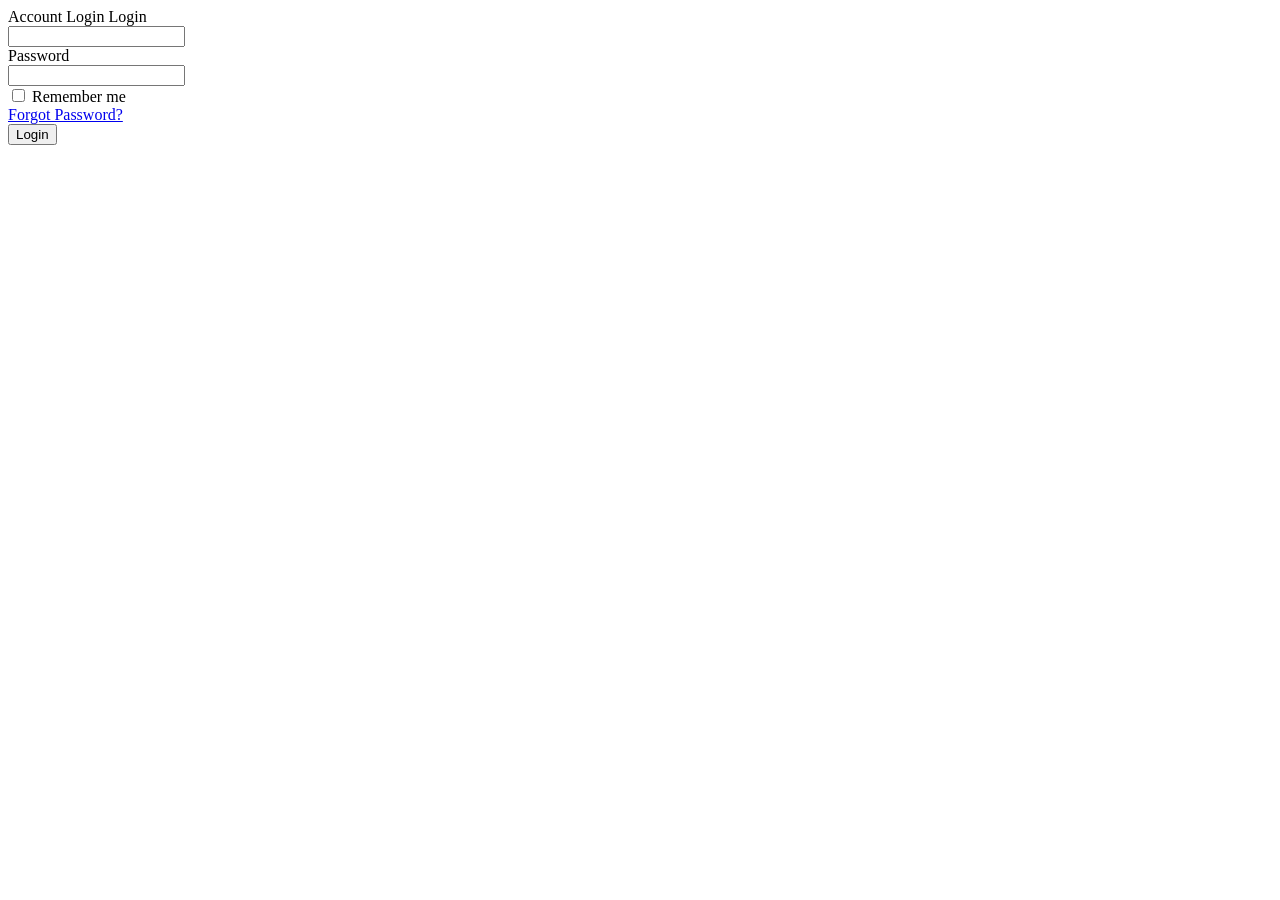
<file: src/main/resources/templates/index.html>
<html xmlns:th="http://www.thymeleaf.org">
<head>
    <meta charset="UTF-8">
    <meta name="viewport" content="width=device-width, initial-scale=1">
    <!--===============================================================================================-->
    <link rel="icon" type="image/png" th:href="@{/login/images/icons/favicon.ico}"/>
    <!--===============================================================================================-->
    <link rel="stylesheet" type="text/css" th:href="@{/login/vendor/bootstrap/css/bootstrap.min.css}">
    <!--===============================================================================================-->
    <link rel="stylesheet" type="text/css" th:href="@{/login/fonts/font-awesome-4.7.0/css/font-awesome.min.css}">
    <!--===============================================================================================-->
    <link rel="stylesheet" type="text/css" th:href="@{/login/fonts/Linearicons-Free-v1.0.0/icon-font.min.css}">
    <!--===============================================================================================-->
    <link rel="stylesheet" type="text/css" th:href="@{/login/vendor/animate/animate.css}">
    <!--===============================================================================================-->
    <link rel="stylesheet" type="text/css" th:href="@{/login/vendor/css-hamburgers/hamburgers.min.css}">
    <!--===============================================================================================-->
    <link rel="stylesheet" type="text/css" th:href="@{/login/vendor/animsition/css/animsition.min.css}">
    <!--===============================================================================================-->
    <link rel="stylesheet" type="text/css" th:href="@{/login/vendor/select2/select2.min.css}">
    <!--===============================================================================================-->
    <link rel="stylesheet" type="text/css" th:href="@{/login/vendor/daterangepicker/daterangepicker.css}">
    <!--===============================================================================================-->
    <link rel="stylesheet" type="text/css" th:href="@{/login/css/util.css}">
    <link rel="stylesheet" type="text/css" th:href="@{/login/css/main.css}">
    <!--===============================================================================================-->
    <title>Login</title>
</head>
<body>
    <div class="limiter">
        <div class="container-login100">
            <div class="wrap-login100 p-l-85 p-r-85 p-t-55 p-b-55">
                <form method="post" action="" class="login100-form validate-form flex-sb flex-w">
					<span class="login100-form-title p-b-32">
						Account Login
					</span>

                    <span class="txt1 p-b-11">
						Login
					</span>
                    <div class="wrap-input100 validate-input m-b-36" data-validate = "Username is required">
                        <input class="input100" type="text" name="username"/>
                        <span class="focus-input100"></span>
                    </div>

                    <span class="txt1 p-b-11">
						Password
					</span>
                    <div class="wrap-input100 validate-input m-b-12" data-validate = "Password is required">
						<span class="btn-show-pass">
							<i class="fa fa-eye"></i>
						</span>
                        <input class="input100" type="password" name="passwd"/>
                        <span class="focus-input100"></span>
                    </div>

                    <div class="flex-sb-m w-full p-b-48">
                        <div class="contact100-form-checkbox">
                            <input class="input-checkbox100" id="ckb1" type="checkbox" name="remember-me">
                            <label class="label-checkbox100" for="ckb1">
                                Remember me
                            </label>
                        </div>

                        <div>
                            <a href="#" class="txt3">
                                Forgot Password?
                            </a>
                        </div>
                    </div>

                    <div class="container-login100-form-btn">
                        <button class="login100-form-btn">
                            Login
                        </button>
                    </div>
                    <input type="text" value="${_csrf.token}" name="${_csrf.parameterName}" hidden=""/>
                </form>
            </div>
        </div>
    </div>
    <div id="dropDownSelect1"></div>
<!--===============================================================================================-->
<script th:src="@{/login/vendor/jquery/jquery-3.2.1.min.js}"></script>
<!--===============================================================================================-->
<script th:src="@{/login/vendor/animsition/js/animsition.min.js}"></script>
<!--===============================================================================================-->
<script th:src="@{/login/vendor/bootstrap/js/popper.js}"></script>
<script th:src="@{/login/vendor/bootstrap/js/bootstrap.min.js}"></script>
<!--===============================================================================================-->
<script th:src="@{/login/vendor/select2/select2.min.js}"></script>
<!--===============================================================================================-->
<script th:src="@{/login/vendor/daterangepicker/moment.min.js}"></script>
<script th:src="@{/login/vendor/daterangepicker/daterangepicker.js}"></script>
<!--===============================================================================================-->
<script th:src="@{/login/vendor/countdowntime/countdowntime.js}"></script>
<!--===============================================================================================-->
<script th:src="@{/login/js/main.js}"></script>
</body>
</html>
</file>
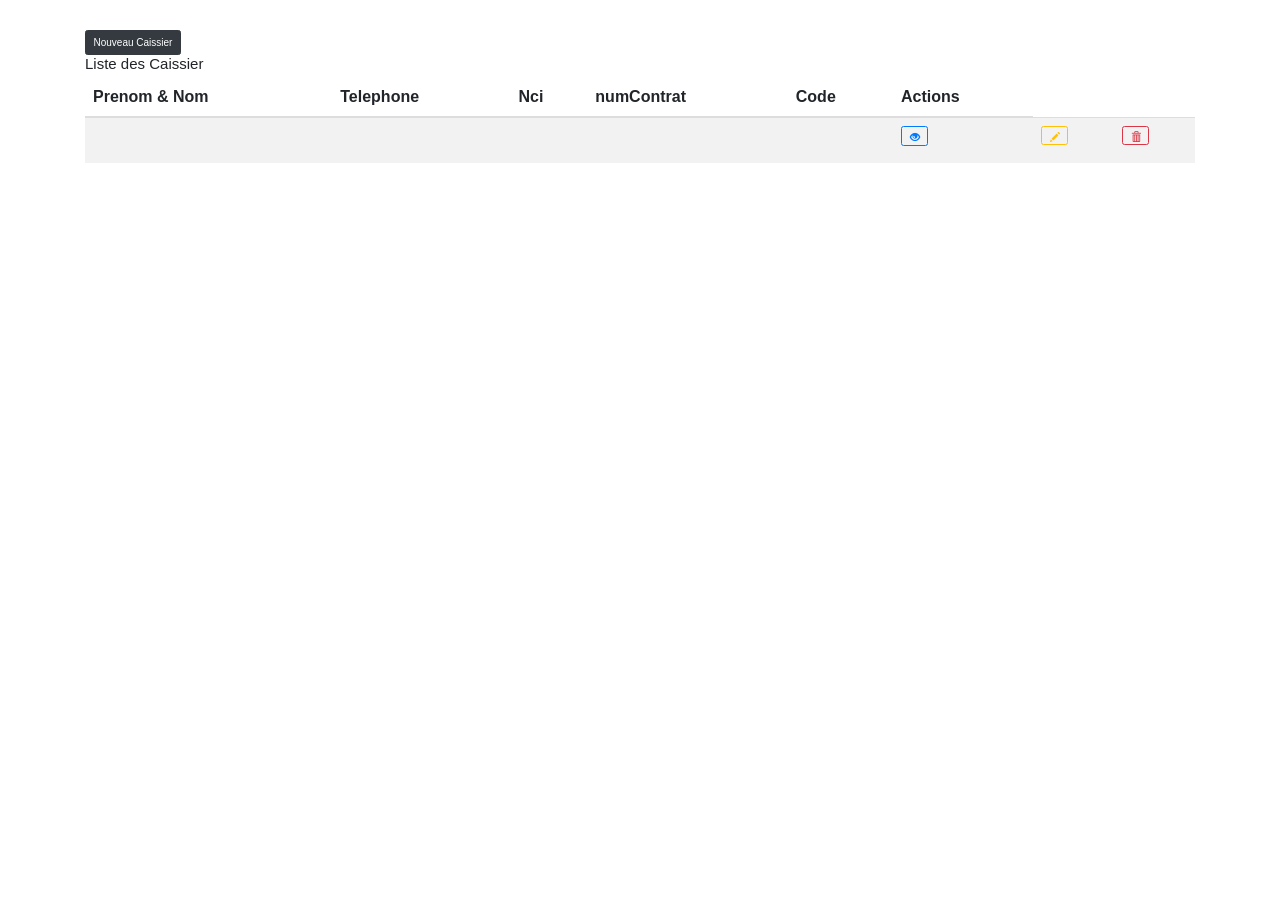
<file: src/main/resources/templates/caissier/index.html>
<html xmlns:th="http://www.thymeleaf.org">
<head>
    <link href="//maxcdn.bootstrapcdn.com/bootstrap/3.3.0/css/bootstrap.min.css" rel="stylesheet" id="bootstrap-css">
    <link rel="stylesheet" href="https://maxcdn.bootstrapcdn.com/bootstrap/3.4.0/css/bootstrap.min.css">
    <link rel="stylesheet" href="https://stackpath.bootstrapcdn.com/bootstrap/4.5.2/css/bootstrap.min.css" integrity="sha384-JcKb8q3iqJ61gNV9KGb8thSsNjpSL0n8PARn9HuZOnIxN0hoP+VmmDGMN5t9UJ0Z" crossorigin="anonymous">
    <script src="https://code.jquery.com/jquery-3.1.1.min.js"></script>
    <script src="https://cdnjs.cloudflare.com/ajax/libs/popper.js/1.12.9/umd/popper.min.js" integrity="sha384-ApNbgh9B+Y1QKtv3Rn7W3mgPxhU9K/ScQsAP7hUibX39j7fakFPskvXusvfa0b4Q" crossorigin="anonymous"></script>
    <script src="https://maxcdn.bootstrapcdn.com/bootstrap/4.0.0/js/bootstrap.min.js" integrity="sha384-JZR6Spejh4U02d8jOt6vLEHfe/JQGiRRSQQxSfFWpi1MquVdAyjUar5+76PVCmYl" crossorigin="anonymous"></script>
    <title>Admin | Home</title>
</head>
<body>
<script type="text/javascript">
    function showform() {
        if(document.getElementById('frm').hidden===true){
            document.getElementById('frm').hidden=false;
            document.getElementById('button').innerText="Fermer";
        }
        else{
            document.getElementById('frm').hidden=true;
            document.getElementById('button').innerText="Nouveau Caissier";
        }
    }
</script>
<div th:replace="index :: header"></div>
    <div class="container">
        <div class="row">
            <div class="col-md-12"><br/><br/>
                <button type="button" class="btn btn-dark" id="button" onclick="showform()">Nouveau Caissier</button>
                <form method="post" th:action="@{/caissier/addcaissier}" th:object="${caissier}" id="frm" hidden>
                    <div class="form-group form-row">
                        <div class="form-group col-md-6">
                            <label for="prenom">Prenom</label>
                            <input type="text" name="prenom" class="form-control" id="prenom" placeholder="Saisissez votre prenom ici..."/>
                        </div>
                        <div class="form-group col-md-6">
                            <label for="nom">Nom</label>
                            <input type="text" name="nom" class="form-control" id="nom" placeholder="Saisissez votre nom ici..."/>
                        </div>
                    </div>
                    <div class="form-row">
                        <div class="form-group col-md-6">
                            <label for="nci">Nci</label>
                            <input type="text" name="nci" class="form-control" id="nci" placeholder="Saisissez votre nci ici..."/>
                        </div>
                        <div class="form-group col-md-6">
                            <label for="telephone">Telephone</label>
                            <input type="text" name="telephone" class="form-control" id="telephone" placeholder="Saisissez votre telephone ici..."/>
                        </div>
                    </div>
                    <div class="form-group">
                        <label for="numContrat">Numero Contrat</label>
                        <input type="text" name="numContrat" class="form-control" id="numContrat" placeholder="Saisissez votre numero de contrat ici..."/>
                    </div>
                    <button type="submit" class="btn btn-outline-primary" id="btnfrm">Enregistrer</button>
                </form>
                <br/>
                <h4>Liste des Caissier</h4>
                <div class="table-responsive">
                    <table id="mytable" class="table table-bordred table-striped">
                        <thead>
                        <th>Prenom & Nom</th>
                        <th>Telephone</th>
                        <th>Nci</th>
                        <th>numContrat</th>
                        <th>Code</th>
                        <th>Actions</th>
                        </thead>
                        <tbody>
                        <tr th:each="caissier:${caissiers}">
                            <td th:text="${caissier.prenom}+${' '}+${caissier.nom}"></td>
                            <td th:text="${caissier.telephone}"></td>
                            <td th:text="${caissier.nci}"></td>
                            <td th:text="${caissier.numContrat}"></td>
                            <td th:text="${caissier.code}"></td>
                            <td>
                                <button class="btn btn-outline-primary btn-xm" data-title="Detail" data-toggle="modal" data-target="#edit" >
                                    <span class="glyphicon glyphicon-eye-open"></span>
                                </button>
                            </td>
                            <td>
                                <p data-placement="top" data-toggle="tooltip" title="Edit">
                                    <a th:href="@{/caissier/editcaissier/{id}(id = ${caissier.id})}" id="edit" class="edit">
                                        <button class="btn btn-outline-warning btn-xm" data-title="edit" data-toggle="modal">
                                            <span class="glyphicon glyphicon-pencil"></span>
                                        </button>
                                    </a>
                                </p>
                            </td>
                            <td>
                                <p data-placement="top" data-toggle="tooltip" title="Delete">
                                    <a th:href="@{/caissier/deletecaissier/{id}(id = ${caissier.id})}" id="suprimer">
                                        <button class="btn btn-outline-danger btn-xm" data-title="Delete" data-toggle="modal" data-target="#delete" >
                                            <span class="glyphicon glyphicon-trash"></span>
                                        </button>
                                    </a>
                                </p>
                            </td>
                        </tr>
                        </tbody>
                    </table>
                </div>
            </div>
        </div>
    </div>
</body>
</html>
</file>
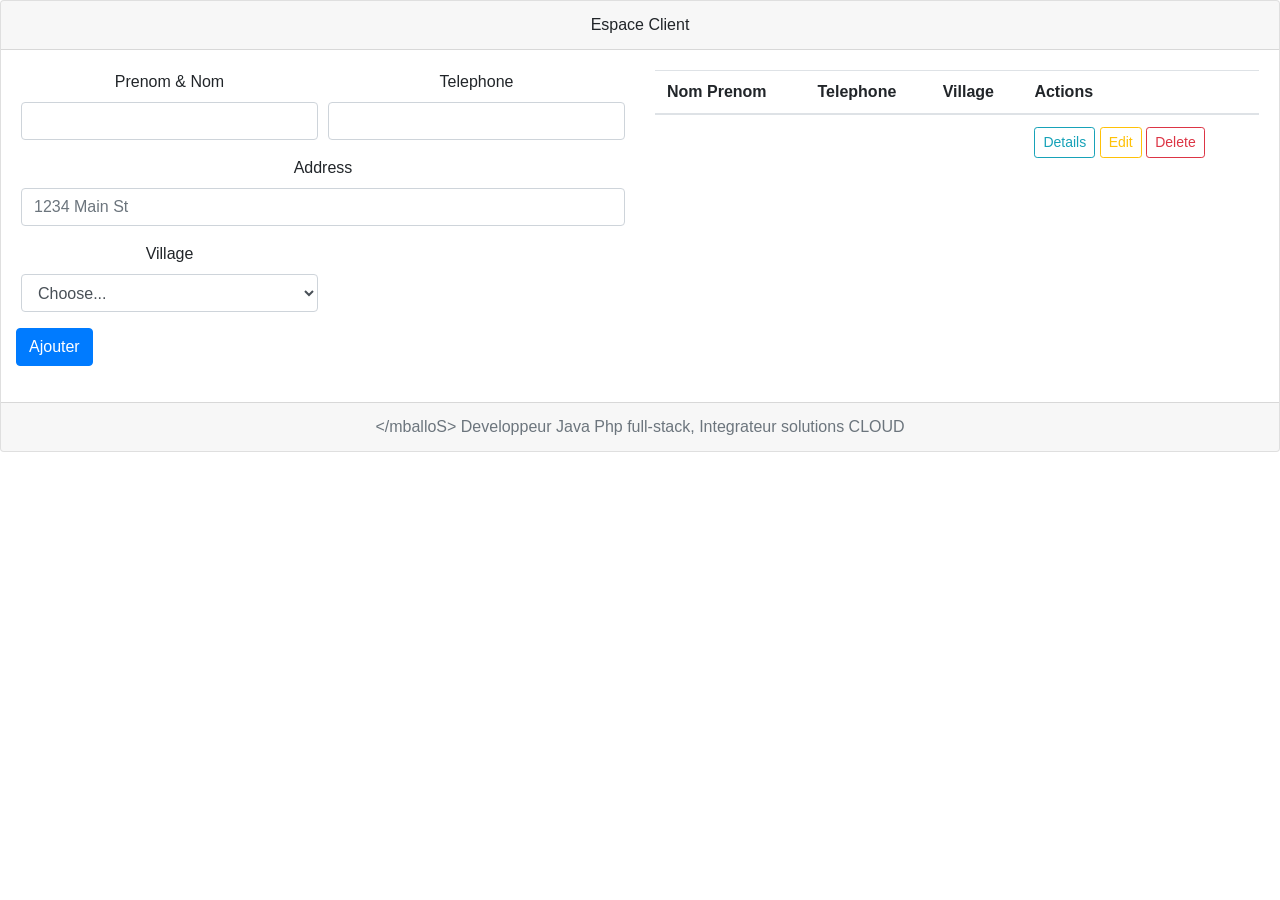
<file: src/main/resources/templates/client/index.html>
<html xmlns:th="http://www.thymeleaf.org"
      xmlns:layout="http://www.ultraq.net.nz/thymeleaf/layout"
      xmlns:sec="http://www.thymeleaf.org/thymeleaf-extras-springsecurity5"
      layout:decorate="~{layout/fragment.html}">
<head>
    <meta charset="UTF-8">
    <link rel="stylesheet" href="https://stackpath.bootstrapcdn.com/bootstrap/4.5.2/css/bootstrap.min.css" integrity="sha384-JcKb8q3iqJ61gNV9KGb8thSsNjpSL0n8PARn9HuZOnIxN0hoP+VmmDGMN5t9UJ0Z" crossorigin="anonymous">
    <title>Client | Home</title>
</head>
<body>
<div layout:fragment="content">
    <div class="card text-center">
        <div class="card-header">
            Espace Client
        </div>
        <div class="card-body">
            <div class="row">
                <div class="col-md-6">
                    <form method="post" th:action="@{/client/ajout}" th:object="${client}">
                        <div class="form-row">
                            <div class="form-group col-md-6">
                                <label for="prenom_nom">Prenom & Nom</label>
                                <input type="text" name="nom" class="form-control" id="prenom_nom">
                            </div>
                            <div class="form-group col-md-6">
                                <label for="telephone">Telephone</label>
                                <input type="text" class="form-control" id="telephone" name="telephone">
                            </div>
                        </div>
                        <div class="form-group">
                            <label for="inputAddress">Address</label>
                            <input type="text" class="form-control" name="adresse" id="inputAddress" placeholder="1234 Main St">
                        </div>
                        <div class="form-row">
                            <div class="form-group col-md-6">
                                <label for="village">Village</label>
                                <select id="village" name="village" class="form-control">
                                    <option value="0" selected>Choose...</option>
                                    <option th:each="village:${villages}" th:value="${village.id}" th:text="${village.nom}"></option>
                                </select>
                            </div>

                        </div>
                        <div class="form-row">
                            <button type="submit" class="btn btn-primary">Ajouter</button>
                        </div>
                    </form>
                </div>
                <div class="col-md-6">
                    <table class="table">
                        <thead>
                        <tr>
                            <th scope="col">Nom Prenom</th>
                            <th scope="col">Telephone</th>
                            <th scope="col">Village</th>
                            <th scope="col">Actions</th>
                        </tr>
                        </thead>
                        <tbody>
                        <tr th:each="client:${clients}">
                            <th scope="col" th:text="${client.nom}"></th>
                            <th scope="col" th:text="${client.telephone}"></th>
                            <th scope="col" th:text="${client.village.nom}"></th>
                            <th scope="col">
                                <a th:href="@{/client/detail/{id}(id = ${client.id})}" id="detail" class="edit">
                                    <button class="btn btn-outline-info btn-sm" data-title="detail" data-toggle="modal">
                                        <span class="glyphicon glyphicon-pencil">Details</span>
                                    </button>
                                </a>
                                <a th:href="@{/client/edit/{id}(id = ${client.id})}" id="edit" class="edit">
                                    <button class="btn btn-outline-warning btn-sm" data-title="edit" data-toggle="modal">
                                        <span class="glyphicon glyphicon-pencil">Edit</span>
                                    </button>
                                </a>
                                <a th:href="@{/client/delete/{id}(id = ${client.id})}" id="suprimer">
                                    <button class="btn btn-outline-danger btn-sm" data-title="Delete" data-toggle="modal" data-target="#delete" >
                                        <span class="glyphicon glyphicon-trash">Delete</span>
                                    </button>
                                </a>
                            </th>
                        </tr>
                        </tbody>
                    </table>
                </div>
            </div>
        </div>
        <div class="card-footer text-muted">
            &lt;/mballoS&gt;  Developpeur Java Php full-stack, Integrateur solutions CLOUD
        </div>
    </div>
</div>
</body>
</html>
</file>
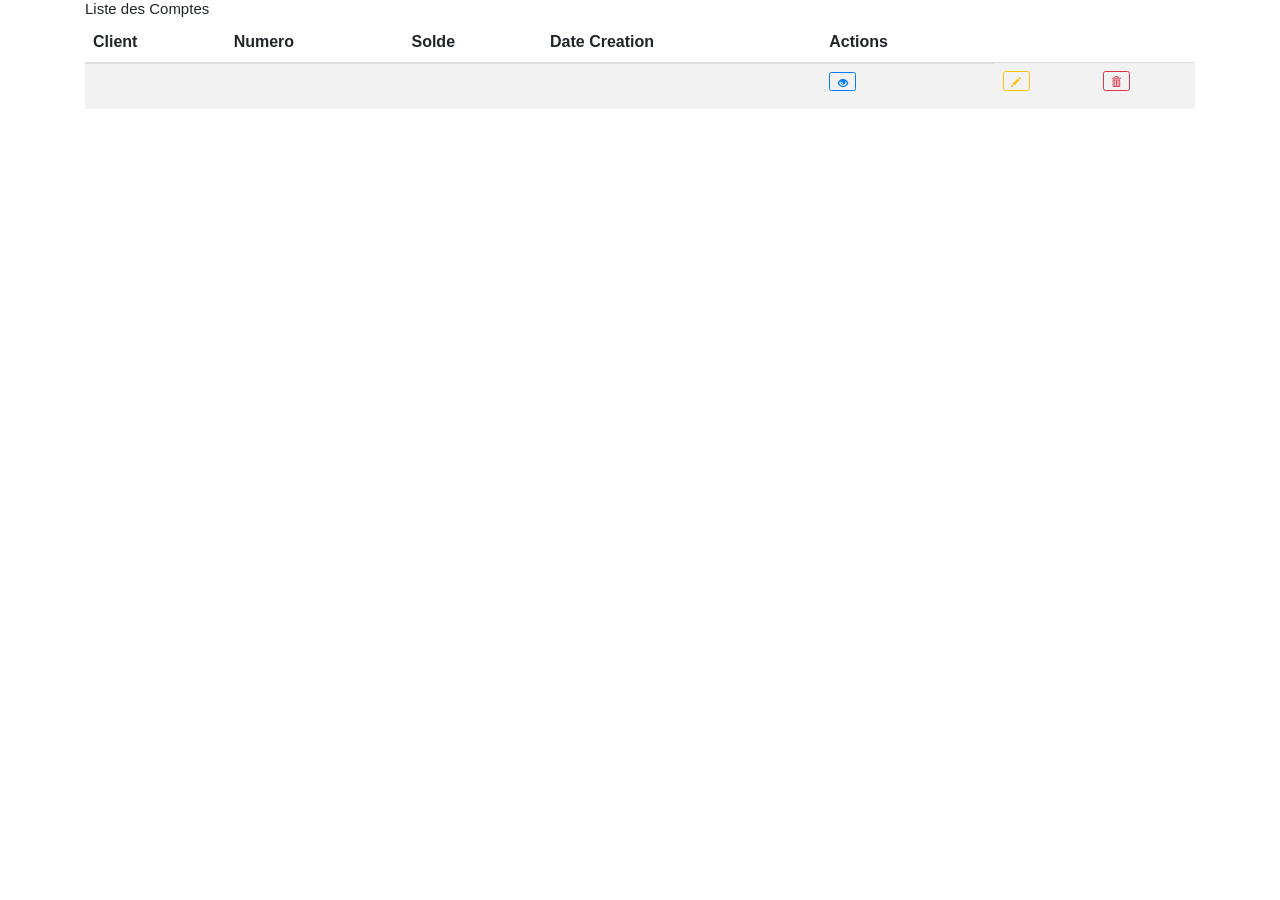
<file: src/main/resources/templates/compte/index.html>
<html xmlns:th="http://www.thymeleaf.org">
<head>
    <link href="//maxcdn.bootstrapcdn.com/bootstrap/3.3.0/css/bootstrap.min.css" rel="stylesheet" id="bootstrap-css">
    <link rel="stylesheet" href="https://maxcdn.bootstrapcdn.com/bootstrap/3.4.0/css/bootstrap.min.css">
    <link rel="stylesheet" href="https://stackpath.bootstrapcdn.com/bootstrap/4.5.2/css/bootstrap.min.css" integrity="sha384-JcKb8q3iqJ61gNV9KGb8thSsNjpSL0n8PARn9HuZOnIxN0hoP+VmmDGMN5t9UJ0Z" crossorigin="anonymous">
    <script src="https://code.jquery.com/jquery-3.1.1.min.js"></script>
    <script src="https://cdnjs.cloudflare.com/ajax/libs/popper.js/1.12.9/umd/popper.min.js" integrity="sha384-ApNbgh9B+Y1QKtv3Rn7W3mgPxhU9K/ScQsAP7hUibX39j7fakFPskvXusvfa0b4Q" crossorigin="anonymous"></script>
    <script src="https://maxcdn.bootstrapcdn.com/bootstrap/4.0.0/js/bootstrap.min.js" integrity="sha384-JZR6Spejh4U02d8jOt6vLEHfe/JQGiRRSQQxSfFWpi1MquVdAyjUar5+76PVCmYl" crossorigin="anonymous"></script>
    <title>Admin | Home</title>
</head>
<body>
<script type="text/javascript">
    function showform() {
        if(document.getElementById('frm').hidden===true){
            document.getElementById('frm').hidden=false;
            document.getElementById('button').innerText="Fermer";
        }
        else{
            document.getElementById('frm').hidden=true;
            document.getElementById('button').innerText="Nouveau Caissier";
        }
    }
</script>
<div th:replace="index :: header"></div>
<div class="container">
    <div class="row">
        <div class="col-md-12">
            <h4>Liste des Comptes</h4>
            <div class="table-responsive">
                <table id="mytable" class="table table-bordred table-striped">
                    <thead>
                    <th>Client</th>
                    <th>Numero</th>
                    <th>Solde</th>
                    <th>Date Creation</th>
                    <th>Actions</th>
                    </thead>
                    <tbody>
                    <tr th:each="compte:${comptes}">
                        <td th:text="${compte.client.prenom}+${' '}+${compte.client.nom}"></td>
                        <td th:text="${compte.numero}"></td>
                        <td th:text="${compte.montant}"></td>
                        <td th:text="${compte.date_crea}"></td>
                        <td>
                            <button class="btn btn-outline-primary btn-xs" data-title="Detail" data-toggle="modal" data-target="#edit" >
                                <span class="glyphicon glyphicon-eye-open"></span>
                            </button>
                        </td>
                        <td>
                            <p data-placement="top" data-toggle="tooltip" title="Edit">
                                <a th:href="@{/compte/edit/{id}(id = ${compte.id})}" id="edit" class="edit">
                                    <button class="btn btn-outline-warning btn-xs" data-title="edit" data-toggle="modal">
                                        <span class="glyphicon glyphicon-pencil"></span>
                                    </button>
                                </a>
                            </p>
                        </td>
                        <td>
                            <p data-placement="top" data-toggle="tooltip" title="Delete">
                                <a th:href="@{/compte/edit/{id}(id = ${compte.id})}" id="suprimer">
                                    <button class="btn btn-outline-danger btn-xs" data-title="Delete" data-toggle="modal" data-target="#delete" >
                                        <span class="glyphicon glyphicon-trash"></span>
                                    </button>
                                </a>
                            </p>
                        </td>
                    </tr>
                    </tbody>
                </table>
            </div>
        </div>
    </div>
</div>
<!--
Created by Ousmane MBALLO.
User: mballoS
Date: 09/09/2020
Time: 01:53
-->
</body>
</html>
</file>
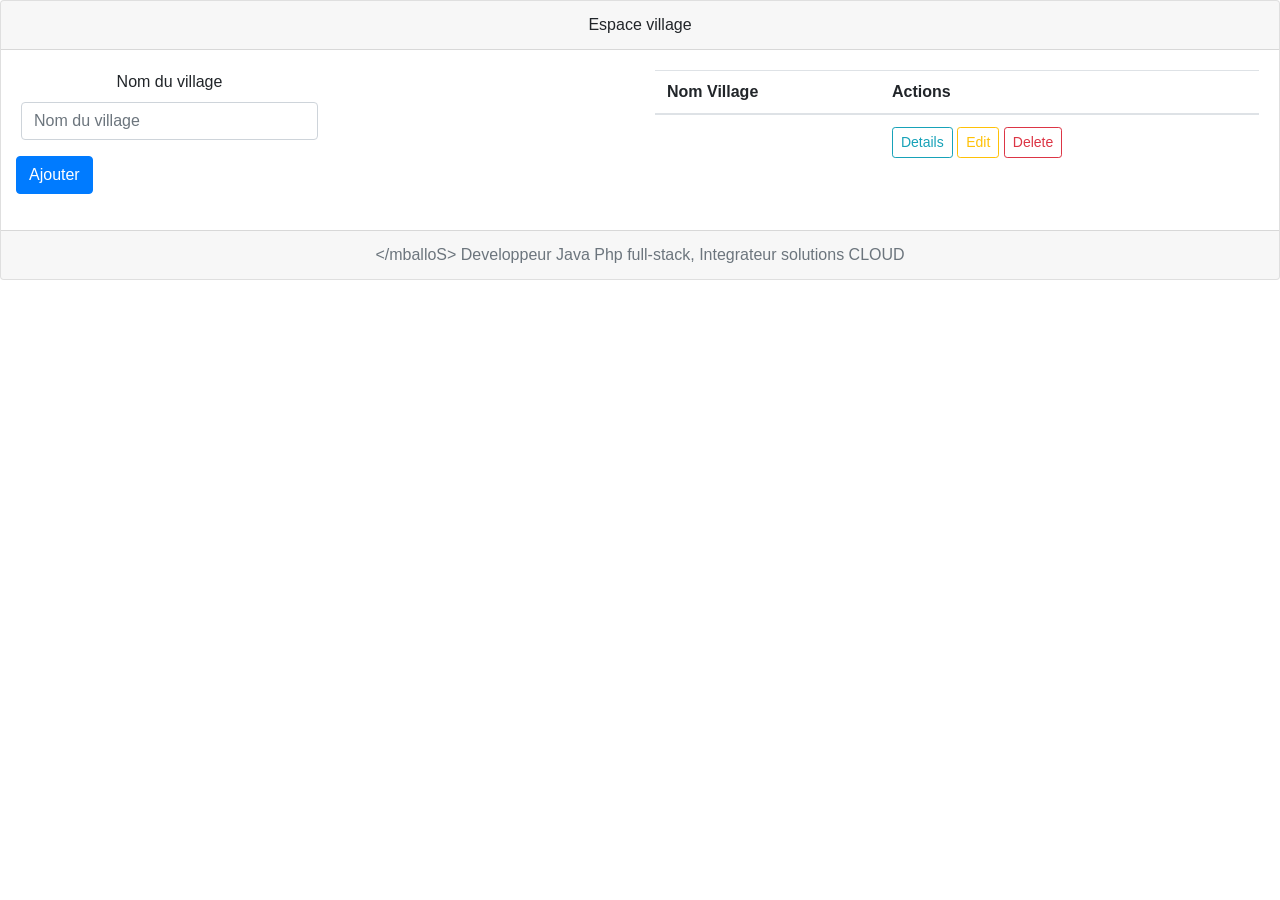
<file: src/main/resources/templates/village/index.html>
<html xmlns:th="http://www.thymeleaf.org"
      xmlns:layout="http://www.ultraq.net.nz/thymeleaf/layout"
      xmlns:sec="http://www.thymeleaf.org/thymeleaf-extras-springsecurity5"
      layout:decorate="~{layout/fragment.html}">
<head>
    <meta charset="UTF-8">
    <link rel="stylesheet" href="https://stackpath.bootstrapcdn.com/bootstrap/4.5.2/css/bootstrap.min.css" integrity="sha384-JcKb8q3iqJ61gNV9KGb8thSsNjpSL0n8PARn9HuZOnIxN0hoP+VmmDGMN5t9UJ0Z" crossorigin="anonymous">
    <title>Village | Home</title>
</head>
<body>
<div layout:fragment="content">
    <div class="card text-center">
        <div class="card-header">
            Espace village
        </div>
        <div class="card-body">
            <div class="row">
                <div class="col-md-6">
                    <form method="post" th:action="@{/village/ajout}" th:object="${village}">
                        <div class="form-row">
                            <div class="form-group col-md-6">
                                <label for="prenom_nom">Nom du village</label>
                                <input type="text" class="form-control" id="prenom_nom" name="nom" placeholder="Nom du village">
                            </div>
                        </div>
                        <div class="form-row">
                            <button type="submit" class="btn btn-primary">Ajouter</button>
                        </div>
                    </form>
                </div>
                <div class="col-md-6">
                    <table class="table">
                        <thead>
                        <tr>
                            <th scope="col">Nom Village</th>
                            <th scope="col">Actions</th>
                        </tr>
                        </thead>
                        <tbody>
                            <tr th:each="village:${villages}">
                                <th scope="col" th:text="${village.nom}"></th>
                                <th scope="col">
                                        <a th:href="@{/village/detail/{id}(id = ${village.id})}" id="detail" class="edit">
                                            <button class="btn btn-outline-info btn-sm" data-title="detail" data-toggle="modal">
                                                <span class="glyphicon glyphicon-pencil">Details</span>
                                            </button>
                                        </a>
                                        <a th:href="@{/village/edit/{id}(id = ${village.id})}" id="edit" class="edit">
                                            <button class="btn btn-outline-warning btn-sm" data-title="edit" data-toggle="modal">
                                                <span class="glyphicon glyphicon-pencil">Edit</span>
                                            </button>
                                        </a>
                                        <a th:href="@{/village/delete/{id}(id = ${village.id})}" id="suprimer">
                                            <button class="btn btn-outline-danger btn-sm" data-title="Delete" data-toggle="modal" data-target="#delete" >
                                                <span class="glyphicon glyphicon-trash">Delete</span>
                                            </button>
                                        </a>
                                </th>
                            </tr>
                        </tbody>
                    </table>
                </div>
            </div>
        </div>
        <div class="card-footer text-muted">
            &lt;/mballoS&gt;  Developpeur Java Php full-stack, Integrateur solutions CLOUD
        </div>
    </div>
</div>
</body>
</html>
</file>
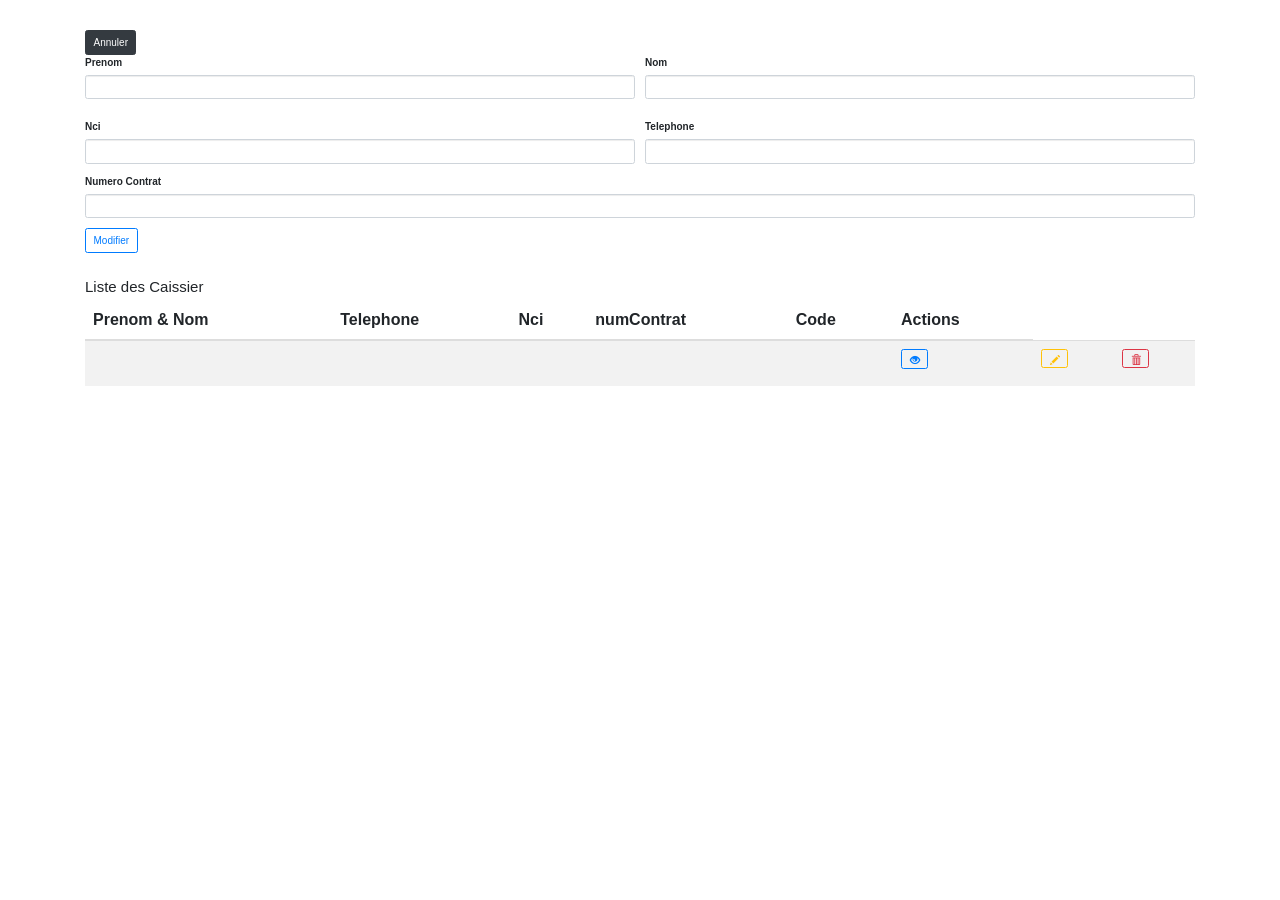
<file: src/main/resources/templates/caissier/edit.html>
<html xmlns:th="http://www.thymeleaf.org">
<head>
    <link href="//maxcdn.bootstrapcdn.com/bootstrap/3.3.0/css/bootstrap.min.css" rel="stylesheet" id="bootstrap-css">
    <link rel="stylesheet" href="https://maxcdn.bootstrapcdn.com/bootstrap/3.4.0/css/bootstrap.min.css">
    <link rel="stylesheet" href="https://stackpath.bootstrapcdn.com/bootstrap/4.5.2/css/bootstrap.min.css" integrity="sha384-JcKb8q3iqJ61gNV9KGb8thSsNjpSL0n8PARn9HuZOnIxN0hoP+VmmDGMN5t9UJ0Z" crossorigin="anonymous">
    <script src="https://code.jquery.com/jquery-3.1.1.min.js"></script>
    <script src="https://cdnjs.cloudflare.com/ajax/libs/popper.js/1.12.9/umd/popper.min.js" integrity="sha384-ApNbgh9B+Y1QKtv3Rn7W3mgPxhU9K/ScQsAP7hUibX39j7fakFPskvXusvfa0b4Q" crossorigin="anonymous"></script>
    <script src="https://maxcdn.bootstrapcdn.com/bootstrap/4.0.0/js/bootstrap.min.js" integrity="sha384-JZR6Spejh4U02d8jOt6vLEHfe/JQGiRRSQQxSfFWpi1MquVdAyjUar5+76PVCmYl" crossorigin="anonymous"></script>
    <title>Caissier | Edit</title>
</head>
<body>
<div th:replace="index :: header"></div>
<div class="container">
    <div class="row">
        <div class="col-md-12"><br/><br/>
            <a th:href="@{/caissier/accueil}">
                <button type="button" class="btn btn-dark" id="btnAnn">Annuler</button>
            </a>
            <form method="post" th:action="@{/caissier/updatecaissier/caissier}" th:object="${caissier}" id="frm">
                <div class="form-group form-row">
                    <div class="form-group col-md-6">
                        <label for="prenom">Prenom</label>
                        <input type="text" name="prenom" class="form-control" id="prenom" th:field="${caissier.prenom}"/>
                    </div>
                    <div class="form-group col-md-6">
                        <label for="nom">Nom</label>
                        <input type="text" name="nom" class="form-control" id="nom" th:field="${caissier.nom}"/>
                    </div>
                </div>

                <div class="form-row">
                    <div class="form-group col-md-6">
                        <label for="nci">Nci</label>
                        <input type="text" name="nci" class="form-control" id="nci" th:field="${caissier.nci}"/>
                    </div>
                    <div class="form-group col-md-6">
                        <label for="telephone">Telephone</label>
                        <input type="text" name="telephone" class="form-control" id="telephone" th:field="${caissier.telephone}"/>
                    </div>
                </div>
                <div class="form-group">
                    <label for="numContrat">Numero Contrat</label>
                    <input type="text" name="numContrat" class="form-control" id="numContrat" th:field="${caissier.numContrat}"/>
                </div>
                <input type="text" name="id" th:field="${caissier.code}" hidden>
                <button type="submit" class="btn btn-outline-primary">Modifier</button>
            </form>
            <br/>
            <h4>Liste des Caissier</h4>
            <div class="table-responsive">
                <table id="mytable" class="table table-bordred table-striped">
                    <thead>
                    <th>Prenom & Nom</th>
                    <th>Telephone</th>
                    <th>Nci</th>
                    <th>numContrat</th>
                    <th>Code</th>
                    <th>Actions</th>
                    </thead>
                    <tbody>
                    <tr th:each="caissier:${caissiers}">
                        <td th:text="${caissier.prenom}+${' '}+${caissier.nom}"></td>
                        <td th:text="${caissier.telephone}"></td>
                        <td th:text="${caissier.nci}"></td>
                        <td th:text="${caissier.numContrat}"></td>
                        <td th:text="${caissier.code}"></td>
                        <td>
                            <button class="btn btn-outline-primary btn-xm" data-title="Detail" data-toggle="modal" data-target="#edit" >
                                <span class="glyphicon glyphicon-eye-open"></span>
                            </button>
                        </td>
                        <td>
                            <p data-placement="top" data-toggle="tooltip" title="Edit">
                                <a th:href="@{/caissier/editcaissier/{id}(id = ${caissier.id})}" id="edit" class="edit">
                                    <button class="btn btn-outline-warning btn-xm" data-title="edit" data-toggle="modal">
                                        <span class="glyphicon glyphicon-pencil"></span>
                                    </button>
                                </a>
                            </p>
                        </td>
                        <td>
                            <p data-placement="top" data-toggle="tooltip" title="Delete">
                                <a th:href="@{/caissier/deletecaissier/{id}(id = ${caissier.id})}" id="suprimer">
                                    <button class="btn btn-outline-danger btn-xm" data-title="Delete" data-toggle="modal" data-target="#delete" >
                                        <span class="glyphicon glyphicon-trash"></span>
                                    </button>
                                </a>
                            </p>
                        </td>
                    </tr>
                    </tbody>
                </table>
            </div>
        </div>
    </div>
</div>
<!--
Created by Ousmane MBALLO.
User: mballoS
Date: 09/09/2020
Time: 01:53
-->
</body>
</html>
</file>
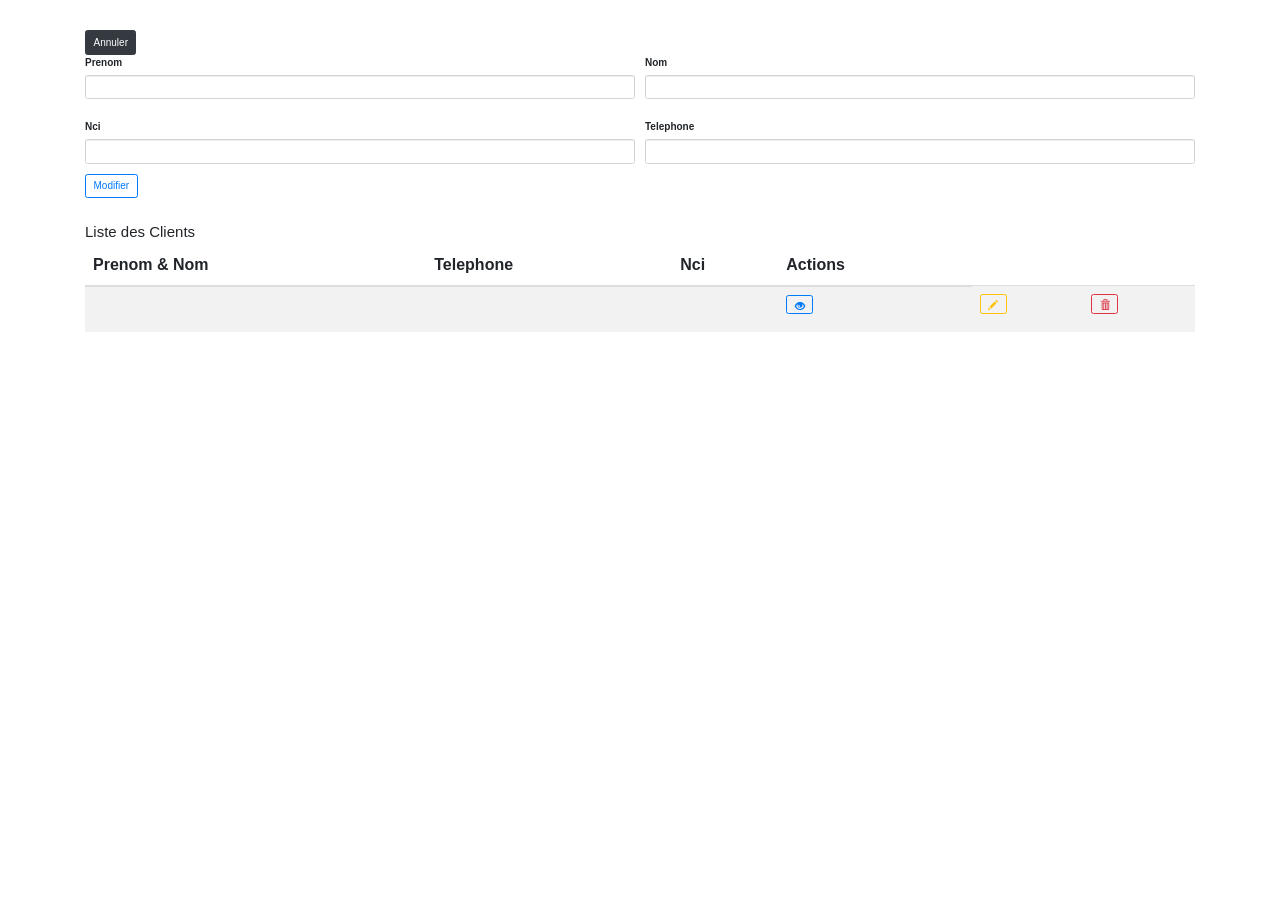
<file: src/main/resources/templates/client/edit.html>
<html xmlns:th="http://www.thymeleaf.org">
<head>
    <link href="//maxcdn.bootstrapcdn.com/bootstrap/3.3.0/css/bootstrap.min.css" rel="stylesheet" id="bootstrap-css">
    <link rel="stylesheet" href="https://maxcdn.bootstrapcdn.com/bootstrap/3.4.0/css/bootstrap.min.css">
    <link rel="stylesheet" href="https://stackpath.bootstrapcdn.com/bootstrap/4.5.2/css/bootstrap.min.css" integrity="sha384-JcKb8q3iqJ61gNV9KGb8thSsNjpSL0n8PARn9HuZOnIxN0hoP+VmmDGMN5t9UJ0Z" crossorigin="anonymous">
    <script src="https://code.jquery.com/jquery-3.1.1.min.js"></script>
    <script src="https://cdnjs.cloudflare.com/ajax/libs/popper.js/1.12.9/umd/popper.min.js" integrity="sha384-ApNbgh9B+Y1QKtv3Rn7W3mgPxhU9K/ScQsAP7hUibX39j7fakFPskvXusvfa0b4Q" crossorigin="anonymous"></script>
    <script src="https://maxcdn.bootstrapcdn.com/bootstrap/4.0.0/js/bootstrap.min.js" integrity="sha384-JZR6Spejh4U02d8jOt6vLEHfe/JQGiRRSQQxSfFWpi1MquVdAyjUar5+76PVCmYl" crossorigin="anonymous"></script>
    <title>Admin | Home</title>
</head>
<body>
<div th:replace="index :: header"></div>
<div class="container">
    <div class="row">
        <div class="col-md-12"><br/><br/>
            <a th:href="@{/client/accueil}">
                <button type="button" class="btn btn-dark" id="btnAnn">Annuler</button>
            </a>
            <form method="post" th:action="@{/client/update/client}" th:object="${client}" id="frm">
                <div class="form-group form-row">
                    <div class="form-group col-md-6">
                        <label for="prenom">Prenom</label>
                        <input type="text" name="prenom" class="form-control" id="prenom" th:field="${client.prenom}"/>
                    </div>
                    <div class="form-group col-md-6">
                        <label for="nom">Nom</label>
                        <input type="text" name="nom" class="form-control" id="nom" th:field="${client.nom}"/>
                    </div>
                </div>

                <div class="form-row">
                    <div class="form-group col-md-6">
                        <label for="nci">Nci</label>
                        <input type="text" name="nci" class="form-control" id="nci" th:field="${client.nci}"/>
                    </div>
                    <div class="form-group col-md-6">
                        <label for="telephone">Telephone</label>
                        <input type="text" name="telephone" class="form-control" id="telephone" th:field="${client.telephone}"/>
                    </div>
                </div>
                <input type="text" name="id" th:field="${client.id}" hidden>
                <button type="submit" class="btn btn-outline-primary">Modifier</button>
            </form>
            <br/>
            <h4>Liste des Clients</h4>
            <div class="table-responsive">
                <table id="mytable" class="table table-bordred table-striped">
                    <thead>
                    <th>Prenom & Nom</th>
                    <th>Telephone</th>
                    <th>Nci</th>
                    <th>Actions</th>
                    </thead>
                    <tbody>
                    <tr th:each="client:${clients}">
                        <td th:text="${client.prenom}+${' '}+${client.nom}"></td>
                        <td th:text="${client.telephone}"></td>
                        <td th:text="${client.nci}"></td>
                        <td>
                            <button class="btn btn-outline-primary btn-xm" data-title="Detail" data-toggle="modal" data-target="#edit" >
                                <span class="glyphicon glyphicon-eye-open"></span>
                            </button>
                        </td>
                        <td>
                            <p data-placement="top" data-toggle="tooltip" title="Edit">
                                <a th:href="@{/client/edit/{id}(id = ${client.id})}" id="edit" class="edit">
                                    <button class="btn btn-outline-warning btn-xm" data-title="edit" data-toggle="modal">
                                        <span class="glyphicon glyphicon-pencil"></span>
                                    </button>
                                </a>
                            </p>
                        </td>
                        <td>
                            <p data-placement="top" data-toggle="tooltip" title="Delete">
                                <a th:href="@{/client/delete/{id}(id = ${client.id})}" id="suprimer">
                                    <button class="btn btn-outline-danger btn-xm" data-title="Delete" data-toggle="modal" data-target="#delete" >
                                        <span class="glyphicon glyphicon-trash"></span>
                                    </button>
                                </a>
                            </p>
                        </td>
                    </tr>
                    </tbody>
                </table>
            </div>
        </div>
    </div>
</div>
<!--
Created by Ousmane MBALLO.
User: mballoS
Date: 09/09/2020
Time: 01:53
-->
</body>
</html>
</file>
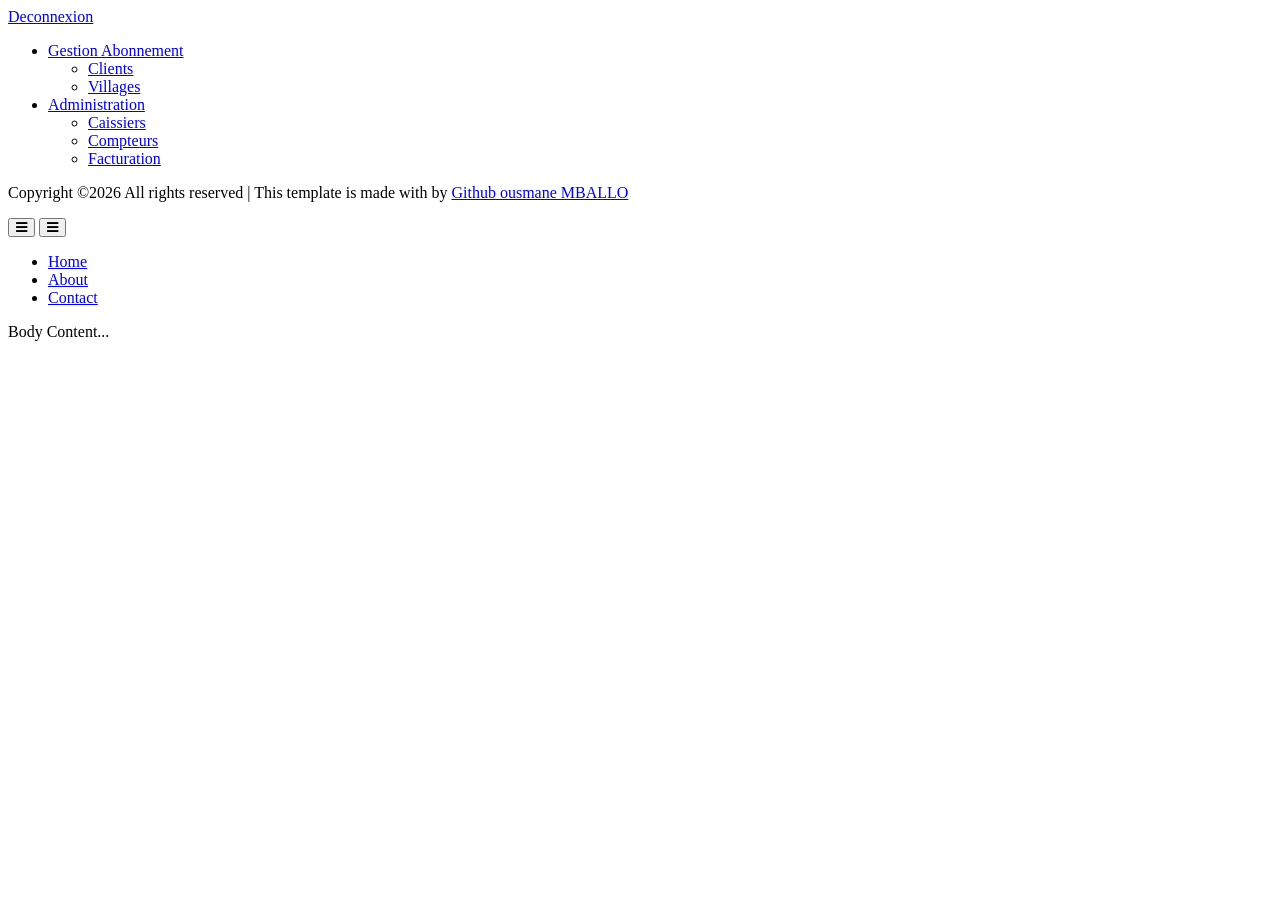
<file: src/main/resources/templates/layout/fragment.html>
<html xmlns:th="http://www.thymeleaf.org" xmlns:layout="http://www.ultraq.net.nz/thymeleaf/layout">
<head>
    <meta charset="UTF-8">
    <!-- CSS -->
    <meta name="viewport" content="width=device-width, initial-scale=1, shrink-to-fit=no"/>
    <link href="https://fonts.googleapis.com/css?family=Poppins:300,400,500,600,700,800,900" rel="stylesheet"/>
    <link rel="stylesheet" href="https://stackpath.bootstrapcdn.com/font-awesome/4.7.0/css/font-awesome.min.css"/>
    <link rel="stylesheet" th:href="@{/template/css/style.css}"/>
    <title>Home</title>
</head>
<body>
<div class="wrapper d-flex align-items-stretch">
    <nav id="sidebar">
        <div class="p-4 pt-5">
            <a href="#" class="img logo rounded-circle mb-5"></a>
<!--            <p>${ sessionScope.prenom } ${ sessionScope.nom }</p>-->
            <p class="components mb-5"><a href="#">Deconnexion</a></p>
            <ul class="list-unstyled components mb-5">
                <li class="active">
                    <a href="#homeSubmenu" data-toggle="collapse" aria-expanded="false" class="dropdown-toggle">Gestion Abonnement</a>
                    <ul class="collapse list-unstyled" id="homeSubmenu">
                        <li>
                            <a href="#" th:href="@{/client/home}">Clients</a>
                        </li>
                        <li>
                            <a href="#" th:href="@{/village/home}">Villages</a>
                        </li>
                    </ul>
                </li>
                <li>
                    <a href="#pageSubmenu" data-toggle="collapse" aria-expanded="false" class="dropdown-toggle">Administration</a>
                    <ul class="collapse list-unstyled" id="pageSubmenu">
                        <li>
                            <a href="#">Caissiers</a>
                        </li>
                        <li>
                            <a href="#">Compteurs</a>
                        </li>
                        <li>
                            <a href="#">Facturation</a>
                        </li>
                    </ul>
                </li>
            </ul>
            <div class="footer">
                <p><!-- Link back to Colorlib can't be removed. Template is licensed under CC BY 3.0. -->
                    Copyright &copy;<script>document.write(new Date().getFullYear());</script> All rights reserved | This template is made with <i class="icon-heart" aria-hidden="true"></i> by <a href="https://github.com/OusmaneMballo " target="_blank">Github ousmane MBALLO</a>
                    <!-- Link back to Colorlib can't be removed. Template is licensed under CC BY 3.0. --></p>
            </div>
        </div>
    </nav>
    <!-- Page Content  -->
    <div id="content" class="p-4 p-md-5">

        <nav class="navbar navbar-expand-lg navbar-light bg-light">
            <div class="container-fluid">

                <button type="button" id="sidebarCollapse" class="btn btn-primary">
                    <i class="fa fa-bars"></i>
                    <span class="sr-only">Toggle Menu</span>
                </button>
                <button class="btn btn-dark d-inline-block d-lg-none ml-auto" type="button" data-toggle="collapse" data-target="#navbarSupportedContent" aria-controls="navbarSupportedContent" aria-expanded="false" aria-label="Toggle navigation">
                    <i class="fa fa-bars"></i>
                </button>

                <div class="collapse navbar-collapse" id="navbarSupportedContent">
                    <ul class="nav navbar-nav ml-auto">
                        <li class="nav-item active">
                            <a class="nav-link" href="#">Home</a>
                        </li>
                        <li class="nav-item">
                            <a class="nav-link" href="#">About</a>
                        </li>
                        <li class="nav-item">
                            <a class="nav-link" href="#">Contact</a>
                        </li>
                    </ul>
                </div>
            </div>
        </nav>
        <div layout:fragment="content">
            Body Content...
        </div>
    </div>
</div>
<script th:src="@{/template/js/jquery.min.js}"></script>
<script th:src="@{/template/js/popper.js}"></script>
<script th:src="@{/template/js/bootstrap.min.js}"></script>
<script th:src="@{/template/js/main.js}"></script>
<script src="https://code.jquery.com/jquery-3.5.1.slim.min.js" integrity="sha384-DfXdz2htPH0lsSSs5nCTpuj/zy4C+OGpamoFVy38MVBnE+IbbVYUew+OrCXaRkfj" crossorigin="anonymous"></script>
<script src="https://cdn.jsdelivr.net/npm/bootstrap@4.5.3/dist/js/bootstrap.bundle.min.js" integrity="sha384-ho+j7jyWK8fNQe+A12Hb8AhRq26LrZ/JpcUGGOn+Y7RsweNrtN/tE3MoK7ZeZDyx" crossorigin="anonymous"></script>
</body>
</html>
</file>
